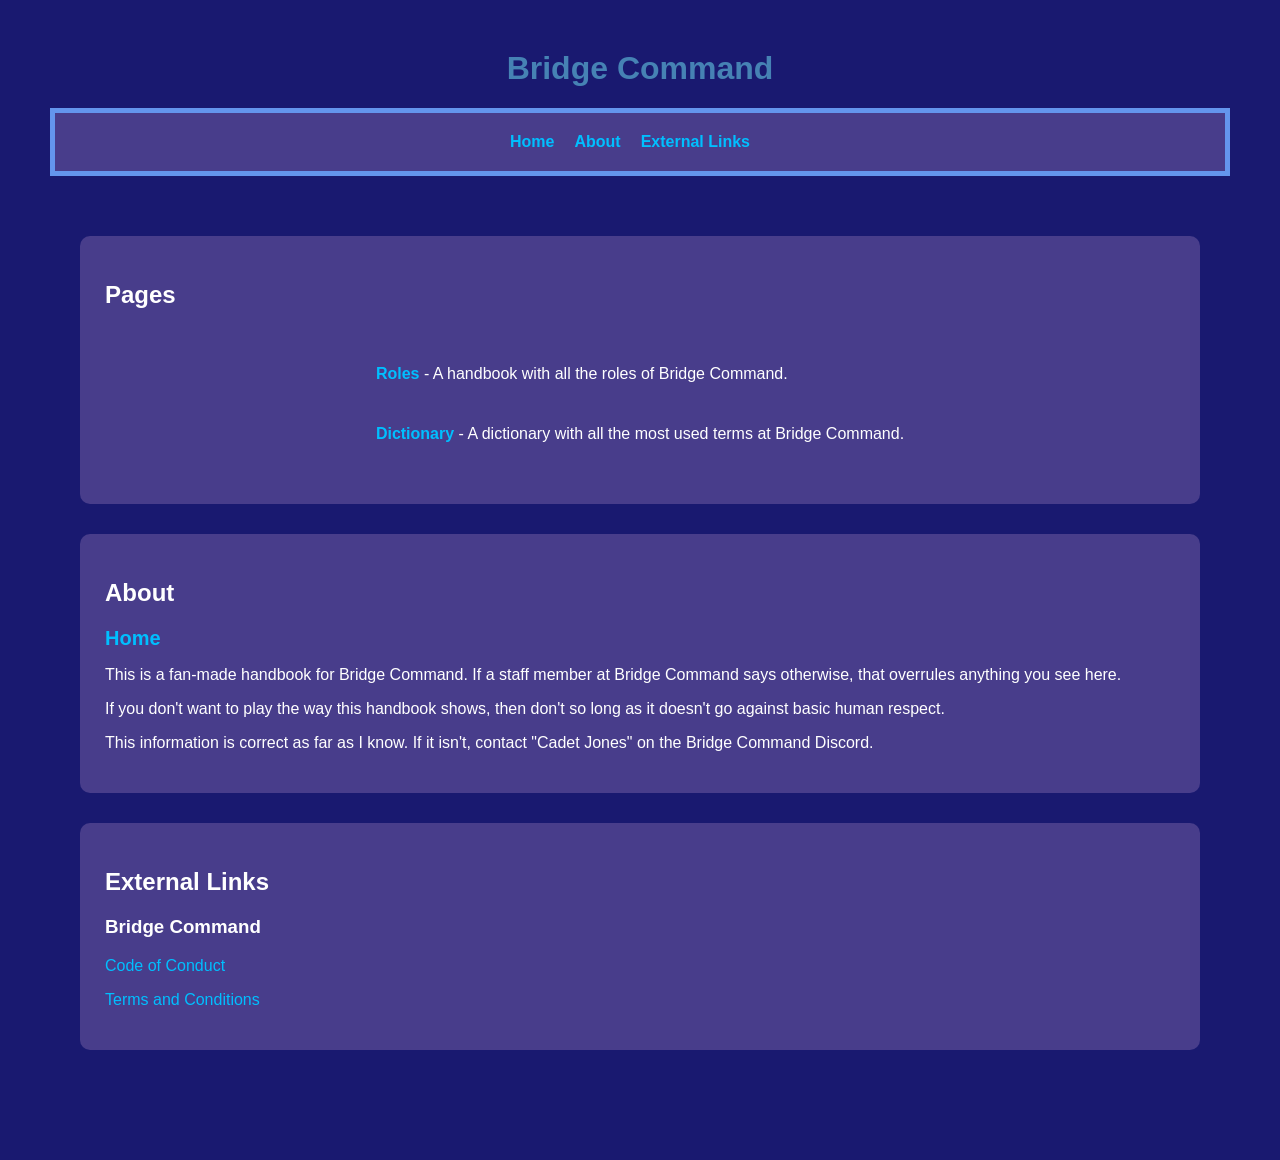
<file: index.html>
<!DOCTYPE html>
<html lang="en">
  <head>
	  <link rel="stylesheet" href="style.css">
	  <script src="script.js" defer></script>
	  <meta charset="UTF-8">
	  <meta name="viewport" content="width=device-width, initial-scale=1.0">
	  <link href="https://fonts.googleapis.com/css2?family=Exo+2&display=swap">
	  <title>Home | Bridge Command Handbook</title>
	  <link rel="icon" href="images/bc-ident.png" type="image/png">
	</head>

  <body>
	  <a href="#main-content" class="skip-link">Skip to main content</a>

	  <header id="home">
		  <h1>Bridge Command</h1>
	  </header>
	  
	<div class="nav">
		<nav class="general">
			<a href="#home"><strong>Home</strong></a>
			<a href="#about"><strong>About</strong></a>
			<a href="#links"><strong>External Links</strong></a>
		</nav>
	</div>

	<main>
		<section id="links" class="general-card">
			<h2>Pages</h2>
			<nav class="pages">
				<p><a href="role-handbook.html"><strong>Roles</strong></a> - A handbook with all the roles of Bridge Command.</p>
				<p><a href="dictionary.html"><strong>Dictionary</strong></a> - A dictionary with all the most used terms at Bridge Command.</p>
			</nav>
			</section>

		<section id="about" class="general-card">
			<h2>About</h2>
				<a href="#home" class="home-button"><strong>Home</strong></a>
				<p>This is a fan-made handbook for Bridge Command. If a staff member at Bridge Command says otherwise, that overrules anything you see here.</p>
				<p>If you don't want to play the way this handbook shows, then don't so long as it doesn't go against basic human respect.</p>
				<p>This information is correct as far as I know. If it isn't, contact "Cadet Jones" on the Bridge Command Discord.</p>
			</section>

		<section id="links" class="general-card">
			<h2>External Links</h2>
				<h3>Bridge Command</h3>
					<p><a href="https://bridgecommand.space/code-of-conduct/">Code of Conduct</a></p>
					<p><a href="https://bridgecommand.space/tcs/">Terms and Conditions</a></p>
			</section>
	</main>
    
</html>
</file>
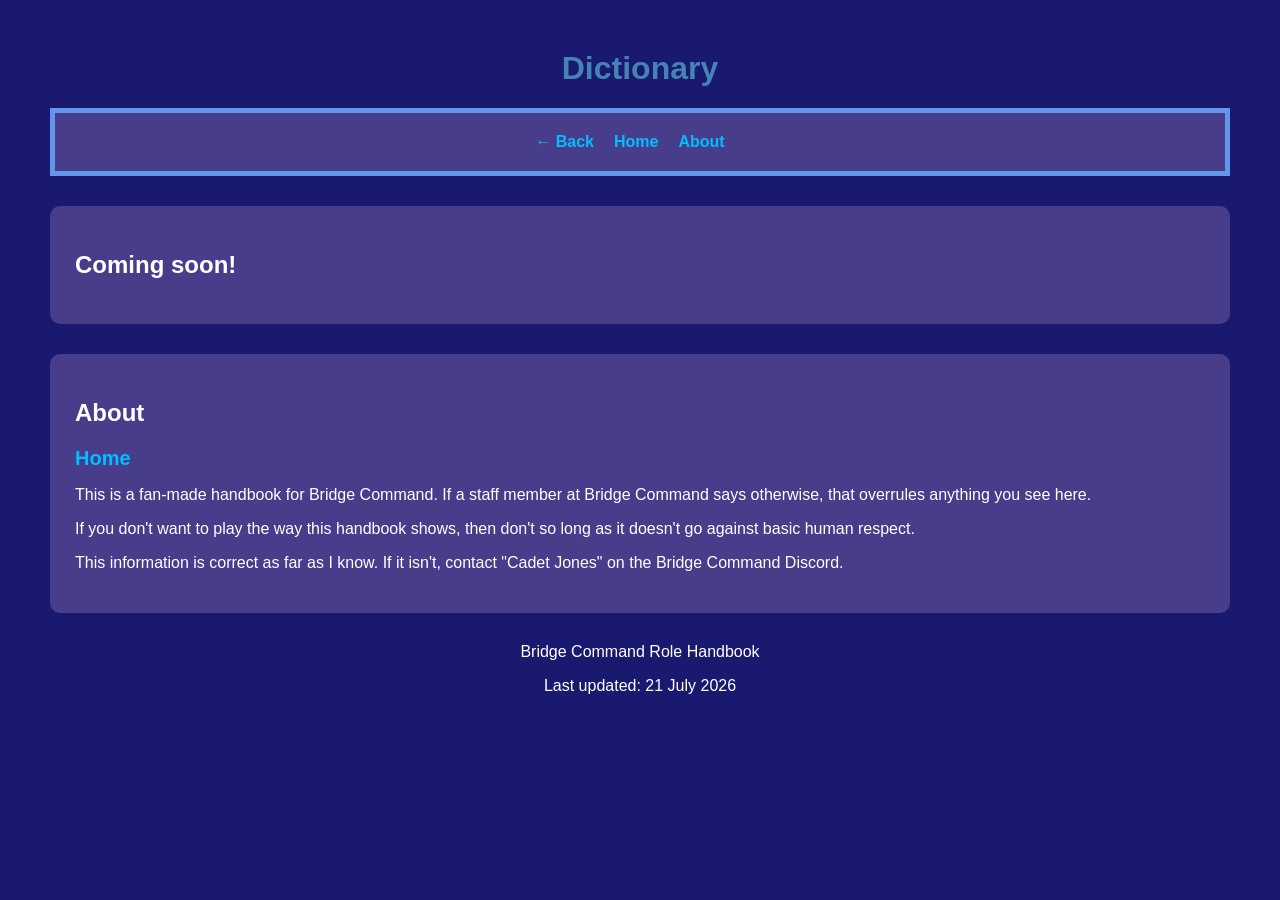
<file: dictionary.html>
<!DOCTYPE html>
<html lang="en">

<head>
	<link rel="stylesheet" href="style.css">
	<script src="script.js" defer></script>
	<meta charset="UTF-8">
	<meta name="viewport" content="width=device-width, initial-scale=1.0">
	<link href="https://fonts.googleapis.com/css2?family=Exo+2&display=swap">
	<title>Dictionary | Bridge Command Handbook</title>
	<link rel="icon" href="images/bc-ident.png" type="image/png">
</head>

<body>
	<a href="#main-content" class="skip-link">Skip to main content</a>

	<header id="home">
		<h1>Dictionary</h1>
    </header>
			
	<div class="nav">

		<nav class="general">
			<a href="index.html"><strong>← Back</strong></a>
			<a href="#home"><strong>Home</strong></a>
			<a href="#about"><strong>About</strong></a>
			</nav>
</div>
    
    <section id="comingsoon" class="general-card">
      <h2>Coming soon!</h2>
    </section>
				
	<section id="about" class="general-card">
		<h2>About</h2>
			<a href="#home" class="home-button"><strong>Home</strong></a>
			<p>This is a fan-made handbook for Bridge Command. If a staff member at Bridge Command says otherwise, that overrules anything you see here.</p>
			<p>If you don't want to play the way this handbook shows, then don't so long as it doesn't go against basic human respect.</p>
			<p>This information is correct as far as I know. If it isn't, contact "Cadet Jones" on the Bridge Command Discord.</p>
		</section>
	
<footer>
		<p>Bridge Command Role Handbook</p>
		<p>Last updated: 21 July 2026</p>
		</footer>
</body>
</html>
</file>
<file: style.css>
:root {
	--background: midnightblue;
	--text: white;
	--header: steelblue;
	--link: deepskyblue;
	--link-hover: cyan;
	--card: darkslateblue;
	--nav: cornflowerblue;

	--command: gray;
	--operations: red;
	--science: blue;
	--engineering: gold;
	--shuttle: lightgreen;
	--about: cadetblue;

}

html {
	@media (prefers-reduced-motion: no-preference) {
		scroll-behavior: smooth;
	}
}

body {
	background-color: var(--background);
	color: var(--text);
	font-family: "Exo 2", sans-serif;
	margin: 50px;
}

main {
	padding: 30px;
}

header {
	text-align: center;
	color: var(--header);
}

footer {
	text-align: center;
}

a {
	color: var(--link);
	text-decoration: none;
}

a:hover {
	color: var(--link-hover);
	text-decoration: underline;
}

a:focus-visible {
	outline: 2px solid var(--link);
	outline-offset: 4px;
}

.skip-link {
	position: absolute;
	top: -40px;
	left: 0;
	padding: 8px 16px;
	background: var(--nav);
	color: var(--text);
	z-index: 100;
	transition: top 0.2s;
}

.skip-link:focus {
	top: 0;
}

.nav {
	border: 5px solid var(--nav);
}

nav {
	display: grid;
	gap: 10px;
	justify-content: center;
	padding: 20px;
	background-color: var(--card);
}

nav.general {
	grid-template-columns: repeat(4, auto);
	justify-content: center;
	gap: 20px;
	padding: 20px;
	align-items: center
}

@media (max-width: 900px) {
	nav.general {
		grid-template-columns: repeat(2, 1fr);
	}
}

@media (max-width: 500px) {
	nav.general {
		grid-template-columns: repeat(2, 1fr);
	}
}

.home-button {
	font-size: 1.25em;
}

img.role-icon {
	height: 2em;
	width: auto;
	vertical-align: middle;
}

img.subteam-icon {
	height: 3.5em;
	width: auto;
	vertical-align: middle;
}

img.shuttle-subteam-icon {
	height: 3em;
}

.command {
	border-left: 10px solid var(--command);
	padding: 10px;
}

.operations {
	border-left: 10px solid var(--operations);
	padding: 10px;
}

.science {
	border-left: 10px solid var(--science);
	padding: 10px;
}

.engineering {
	border-left: 10px solid var(--engineering);
	padding: 10px;
}

.shuttle {
	border-left: 10px solid var(--shuttle);
	padding: 10px;
}

.about {
	border-left: 10px solid var(--about);
	padding: 10px;
}

section {
	background-color: var(--card);
	padding: 25px;
	margin: 30px 0;
	border-radius: 10px;
}

details {
	width: 150px;
	background: var(--card);
	border-radius: 8px;
	color: var(--link);
	position: relative;
}

summary {
	padding: 10px;
	cursor: pointer;
	list-style: none;
}

details a {
	display: block;
	padding: 10px;
	text-decoration: none;
}

details a:hover {
	background: cornflowerblue;
}

.dropdown-menu {
	position: absolute;
	z-index: 10;
	width: 200px;
	background: var(--card);
	border: 5px solid var(--link);
}

summary:focus-visible {
	outline: 2px solid var(--link);
	outline-offset: 4px;
}
</file>
